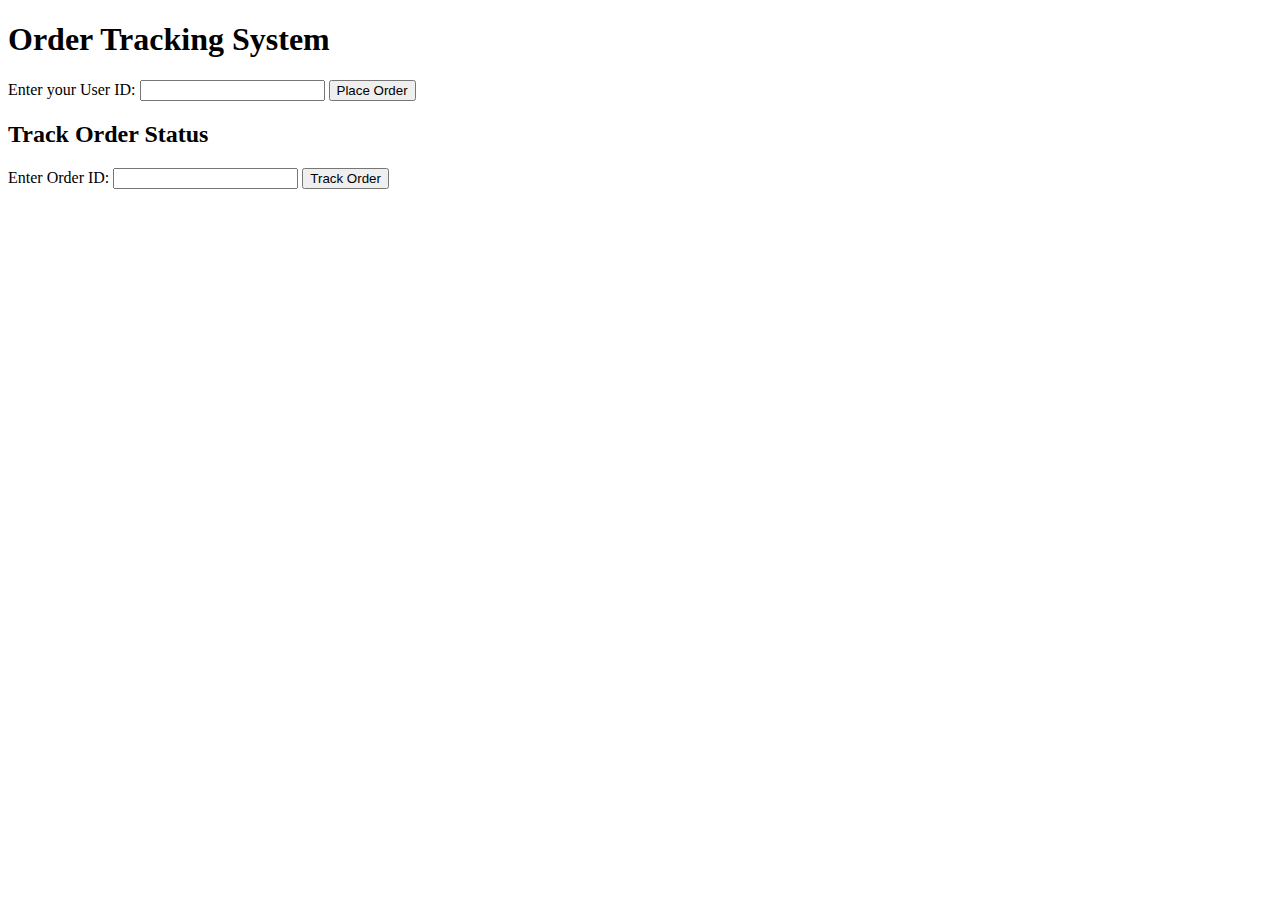
<file: public/index.html>
<!DOCTYPE html>
<html lang="en">
<head>
  <meta charset="UTF-8">
  <meta name="viewport" content="width=device-width, initial-scale=1.0">
  <title>Order Tracking</title>
</head>
<body>
  <h1>Order Tracking System</h1>
  <form id="order-form">
    <label for="user-id">Enter your User ID:</label>
    <input type="text" id="user-id" name="user-id" required>
    <button type="submit">Place Order</button>
  </form>

  <h2>Track Order Status</h2>
  <form id="track-order-form">
    <label for="order-id">Enter Order ID:</label>
    <input type="text" id="order-id" name="order-id" required>
    <button type="submit">Track Order</button>
  </form>

  <div id="order-status"></div>

  <script>
    // Order Creation
    document.getElementById('order-form').addEventListener('submit', async function(event) {
      event.preventDefault();
      const userID = document.getElementById('user-id').value;

      const response = await fetch('/order', {
        method: 'POST',
        headers: {
          'Content-Type': 'application/json'
        },
        body: JSON.stringify({ user_id: userID })
      });
      
      const data = await response.json();
      alert(`Order created with ID: ${data.order_id}`);
    });

    // Order Tracking
    document.getElementById('track-order-form').addEventListener('submit', async function(event) {
      event.preventDefault();
      const orderID = document.getElementById('order-id').value;
      
      const response = await fetch(`/tracking/${orderID}`);
      const data = await response.json();
      document.getElementById('order-status').innerText = `Order Status: ${data.status}`;
    });
  </script>
</body>
</html>
</file>
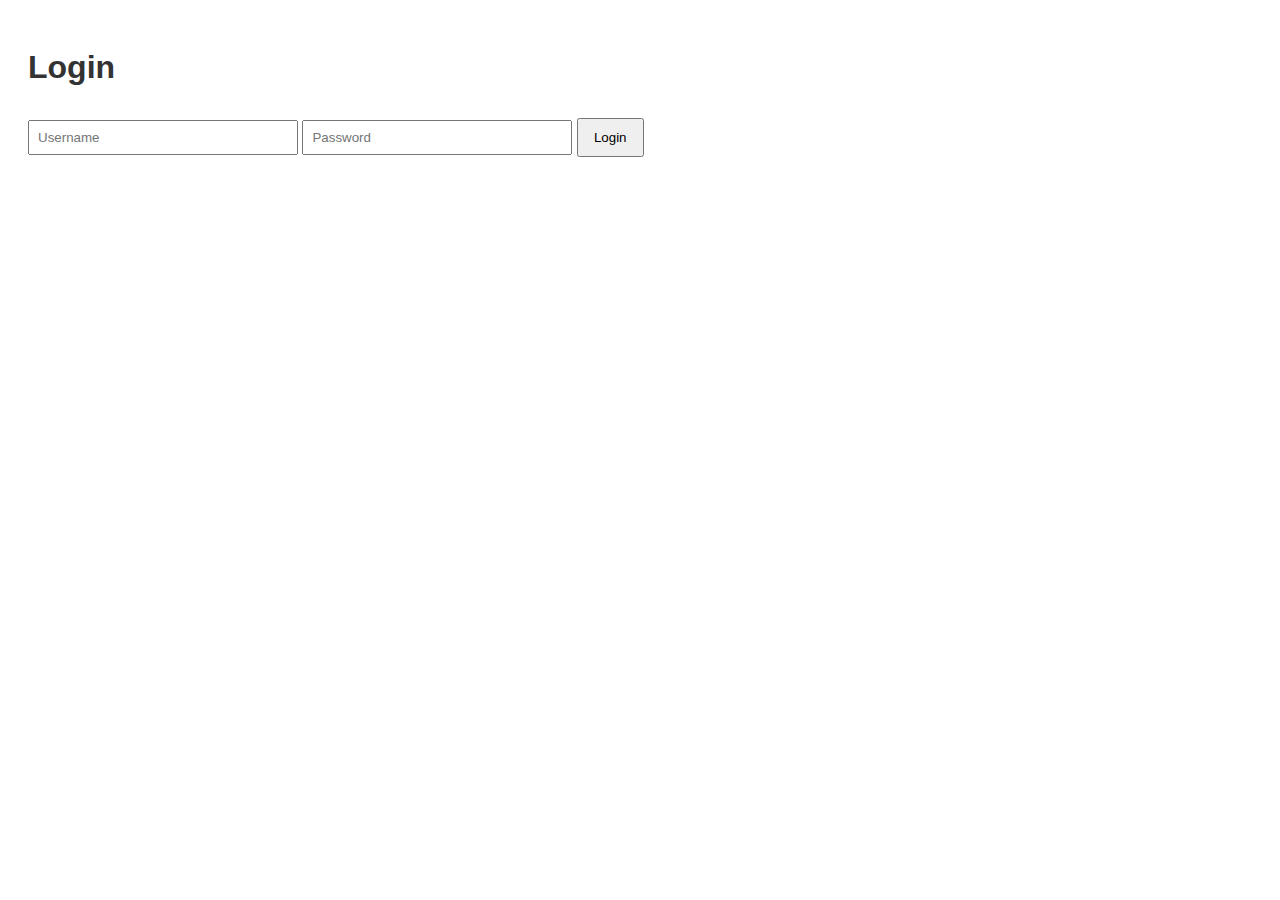
<file: web/index.html>
<!DOCTYPE html>
<html>
<head>
    <title>Login</title>
    <link rel="stylesheet" href="style.css">
</head>
<body>
<h1>Login</h1>
<form id="loginForm">
    <input type="text" id="username" placeholder="Username" required>
    <input type="password" id="password" placeholder="Password" required>
    <button type="submit">Login</button>
</form>
<script src="app.js"></script>
</body>
</html>
</file>
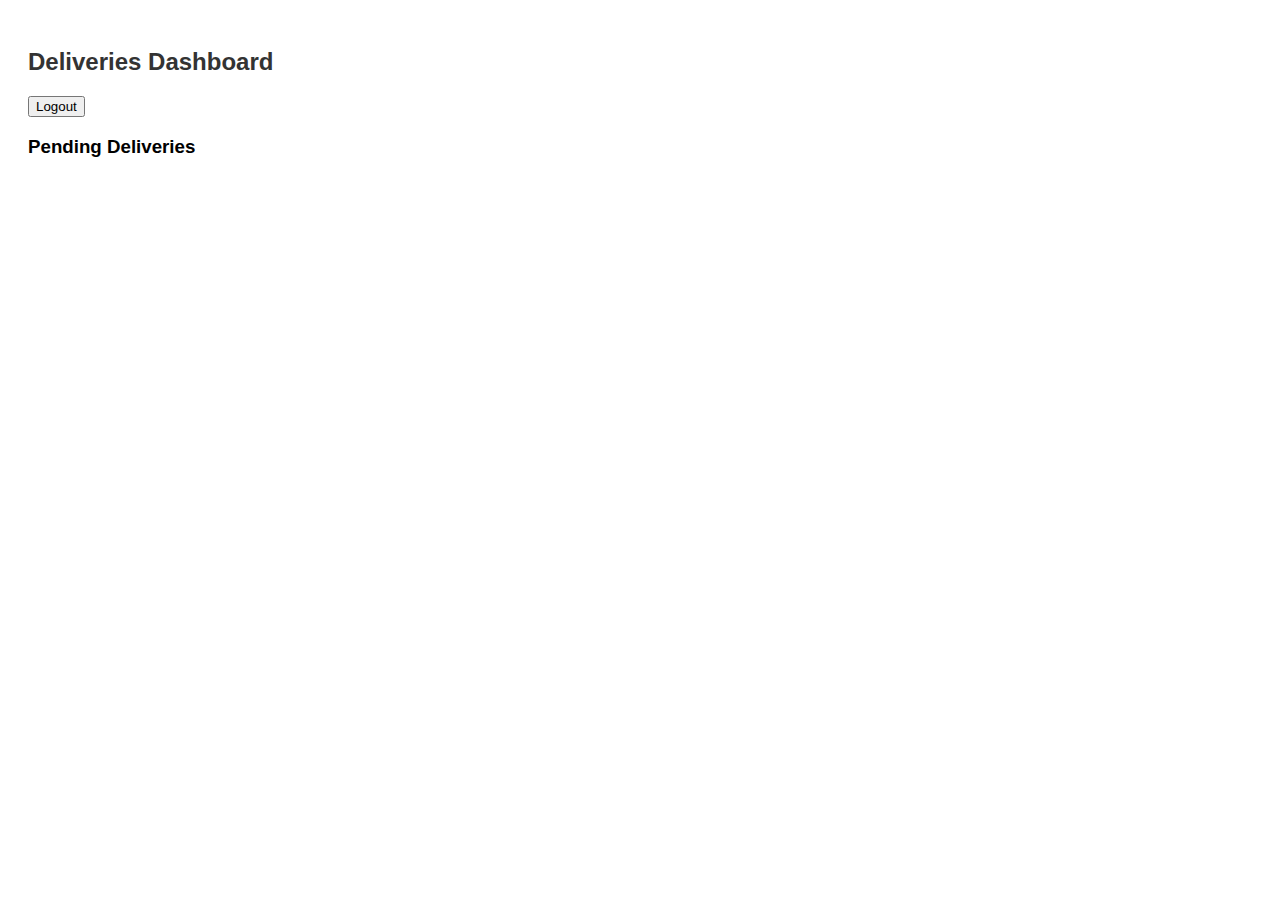
<file: web/dashboard.html>
<!DOCTYPE html>
<html lang="en">
<head>
  <meta charset="UTF-8">
  <title>Dashboard - Delivery System</title>
  <link rel="stylesheet" href="style.css">
</head>
<body>
  <div class="container">
    <h2>Deliveries Dashboard</h2>
    <button id="logoutBtn">Logout</button>
    <h3>Pending Deliveries</h3>
    <ul id="deliveriesList"></ul>
  </div>
  <script src="app.js"></script>
</body>
</html>
</file>
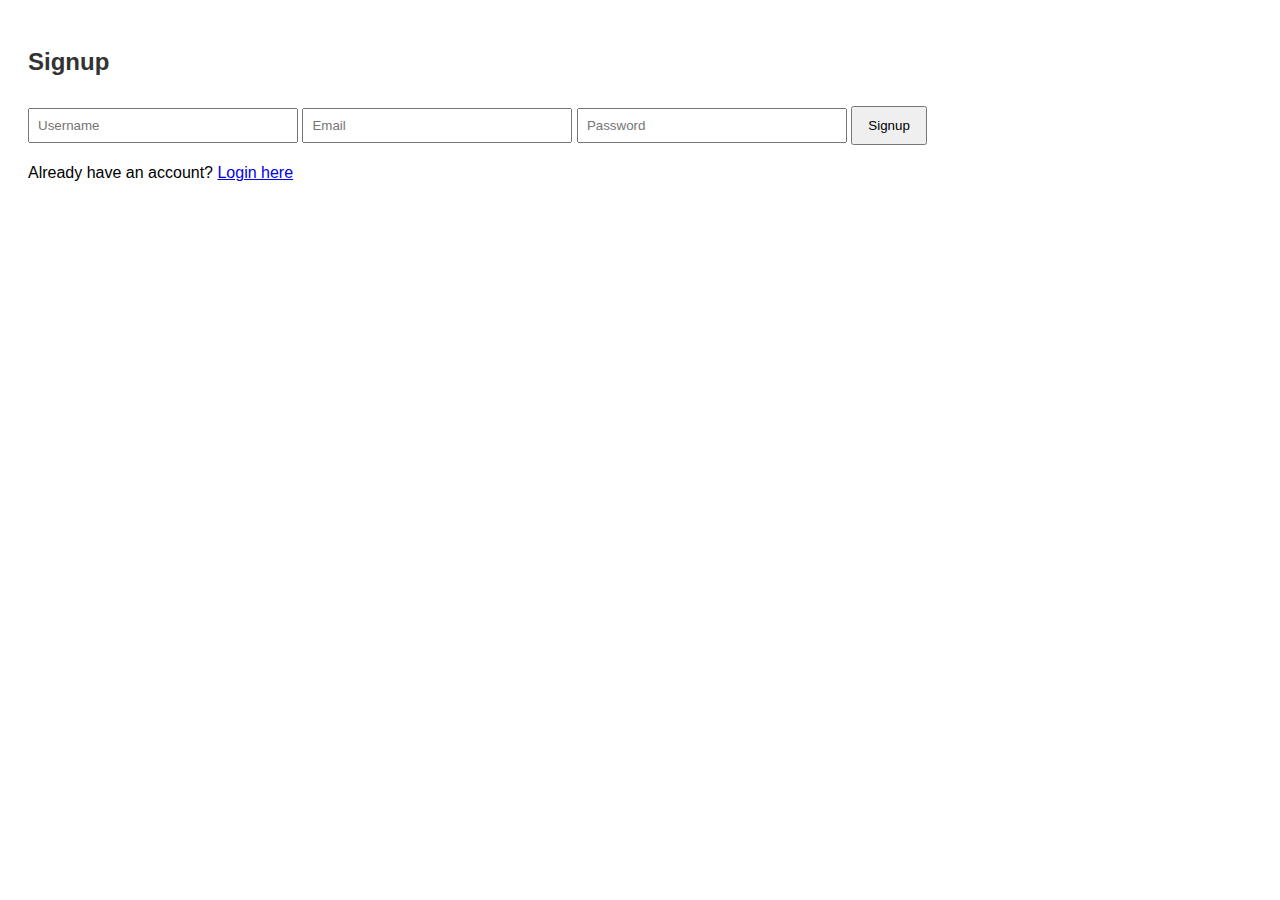
<file: web/signup.html>
<!DOCTYPE html>
<html lang="en">
<head>
  <meta charset="UTF-8">
  <title>Signup - Delivery System</title>
  <link rel="stylesheet" href="style.css">
</head>
<body>
  <div class="container">
    <h2>Signup</h2>
    <form id="signupForm">
      <input type="text" id="username" placeholder="Username" required>
      <input type="email" id="email" placeholder="Email" required>
      <input type="password" id="password" placeholder="Password" required>
      <button type="submit">Signup</button>
    </form>
    <div id="signupMsg"></div>
    <p>Already have an account? <a href="index.html">Login here</a></p>
  </div>
  <script src="app.js"></script>
</body>
</html>
</file>
<file: web/style.css>
body {
    font-family: Arial, sans-serif;
    padding: 20px;
}

h1, h2 {
    color: #333;
}

form input {
    margin: 5px 0;
    padding: 8px;
    width: 250px;
}

form button {
    padding: 10px 15px;
    margin-top: 10px;
}
</file>
